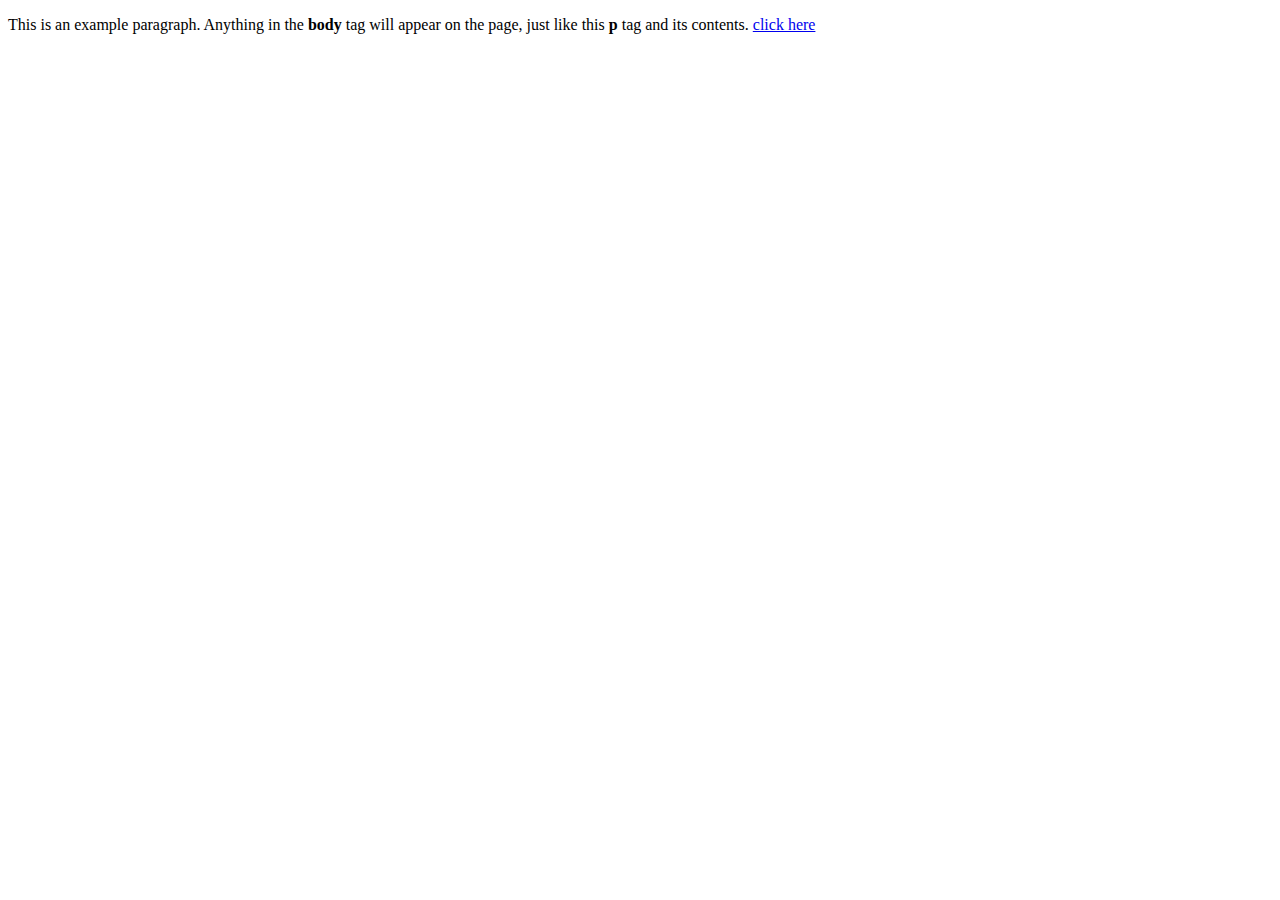
<file: index.html>
<!doctype html>
<html>

<head>
  <script type="text/javascript">

    function getUrlParam(param) {
      var parameters = window.location.search.substring(1);
      var sURLVariables = parameters.split('&');
      console.log(sURLVariables);
      for (var i = 0; i < sURLVariables.length; i++) {
        var sParameterName = sURLVariables[i].split('=');
        if (sParameterName[0] == param) {
          return sParameterName[1];
        }
      }
    }

    var androidIntentUrl = "intent://www.thebocaraton.com/app" + window.location.search + "#Intent;scheme=http;package=com.bocaraton.hotel;S.browser_fallback_url=https%3A%2F%2Fplay.google.com%2Fstore%2Fapps%2Fdetails?id=com.bocaraton.hotel&referrer=page" + window.location.search + ";end";

    var isMobile = {
      Windows: function () {
        return /IEMobile|Windows Phone|Lumia/i.test(navigator.userAgent);
      },
      Android: function () {
        return /Android/i.test(navigator.userAgent);
      },
      iPhone: function () {
        return /iPhone/i.test(navigator.userAgent);
      }
    };

    // Windows return both android and iPhone in it's identity, need to check first.
    if (!isMobile.Windows()) {
      if (isMobile.Android()) {
        window.location = androidIntentUrl;
      }

      if (isMobile.iPhone()) {
        window.location = "https://apps.apple.com/app/id1624501356";
      }
    }

    /******************************************************************/
  </script>
  <title>This is the title of the webpage!</title>
</head>

<body>
  <p>This is an example paragraph. Anything in the <strong>body</strong> tag will appear on the page, just like this
    <strong>p</strong> tag and its contents. <a
      href="intent://www.iranatlas.info/droid/deferred-deeplink#Intent;scheme=http;package=sample.deeplinking.deferred.deferreddeeplink;S.browser_fallback_url=https%3A%2F%2Fplay.google.com%2Fstore%2Fapps%2Fdetails?id=sample.deeplinking.deferred.deferreddeeplink&referrer=droid%2Fcolor;end">click
      here</a>
  </p>
</body>

</html>
</file>
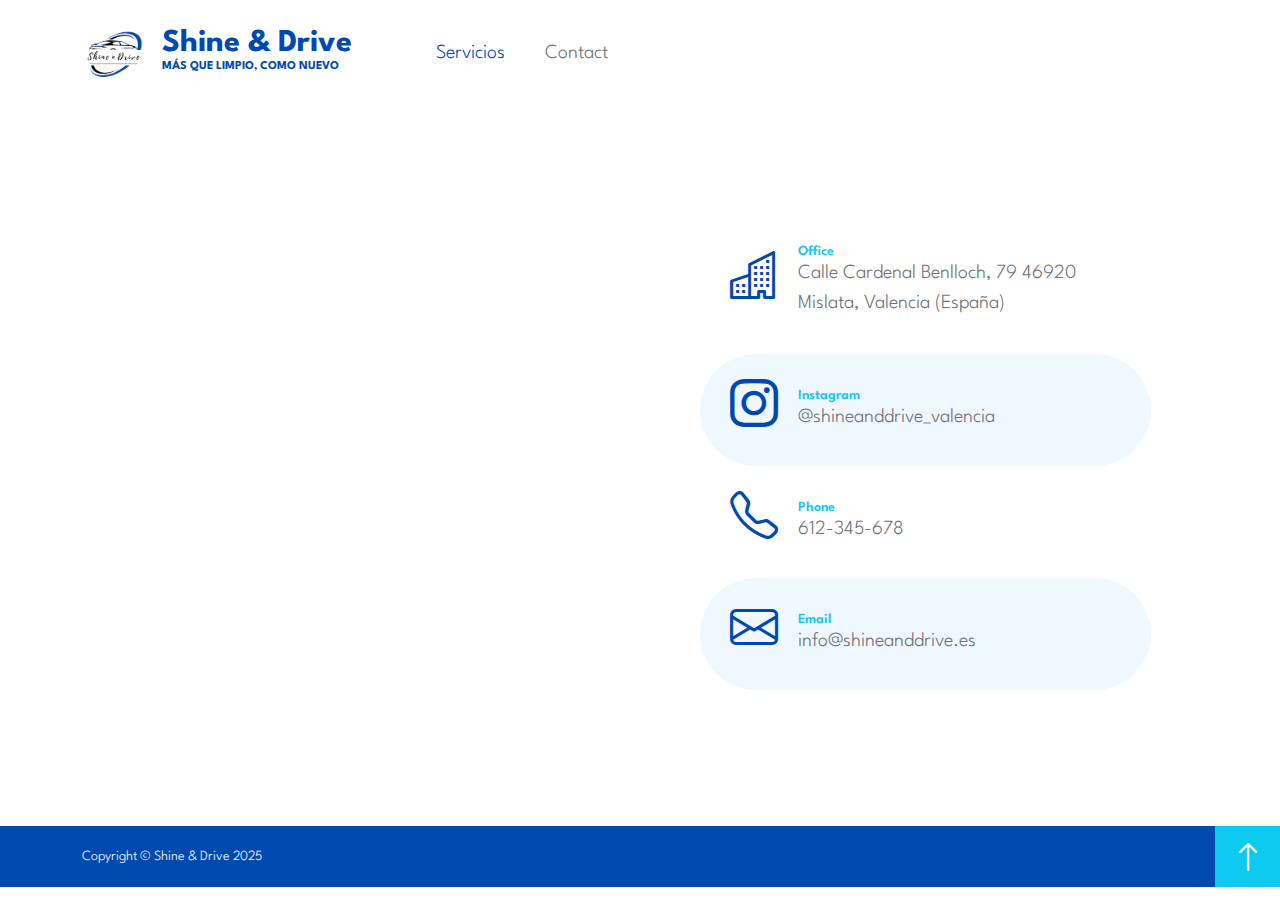
<file: contact.html>
<!doctype html>
<html lang="en">

<head>
    <meta charset="utf-8">
    <meta name="viewport" content="width=device-width, initial-scale=1">

    <meta name="description" content="">
    <meta name="author" content="">

    <title>Gotto Job Contact</title>

    <!-- CSS FILES -->
    <link rel="preconnect" href="https://fonts.googleapis.com">

    <link rel="preconnect" href="https://fonts.gstatic.com" crossorigin>

    <link href="https://fonts.googleapis.com/css2?family=League+Spartan:wght@100;300;400;600;700&display=swap"
        rel="stylesheet">

    <link href="css/bootstrap.min.css" rel="stylesheet">

    <link href="css/bootstrap-icons.css" rel="stylesheet">

    <link href="css/owl.carousel.min.css" rel="stylesheet">

    <link href="css/owl.theme.default.min.css" rel="stylesheet">

    <link href="css/tooplate-gotto-job.css" rel="stylesheet">

    <!--

Tooplate 2134 Gotto Job

https://www.tooplate.com/view/2134-gotto-job

Bootstrap 5 HTML CSS Template

-->
</head>

<body id="top">


    <nav class="navbar navbar-expand-lg">
        <div class="container">
            <a class="navbar-brand d-flex align-items-center" href="index.html">
                <img src="images/sdlogo.png" class="img-fluid logo-image">

                <div class="d-flex flex-column">
                    <strong class="logo-text">Shine & Drive</strong>
                    <small class="logo-slogan">Más que limpio, como nuevo</small>
                </div>
            </a>

            <button class="navbar-toggler" type="button" data-bs-toggle="collapse" data-bs-target="#navbarNav"
                aria-controls="navbarNav" aria-expanded="false" aria-label="Toggle navigation">
                <span class="navbar-toggler-icon"></span>
            </button>

            <div class="collapse navbar-collapse" id="navbarNav">
                <ul class="navbar-nav align-items-center ms-lg-5">
                    <li class="nav-item">
                        <a class="nav-link active" href="index.html">Servicios</a>
                    </li>
                    <li class="nav-item">
                        <a class="nav-link" href="contact.html">Contact</a>
                    </li>
                </ul>
            </div>
        </div>
    </nav>

    <main>




        <section class="contact-section section-padding">
            <div class="container">
                <div class="row justify-content-center">

                    <div class="col-lg-6 col-12 mb-lg-5 mb-3">
                        <iframe
                            src="https://www.google.com/maps/embed?pb=!1m14!1m12!1m3!1d192.4863097536983!2d-0.4224382995444459!3d39.47427693743546!2m3!1f0!2f0!3f0!3m2!1i1024!2i768!4f13.1!5e0!3m2!1ses!2ses!4v1747677661209!5m2!1ses!2ses"
                            width="600" height="450" style="border:0;" allowfullscreen="" loading="lazy"
                            referrerpolicy="no-referrer-when-downgrade"></iframe>
                    </div>

                    <div class="col-lg-5 col-12 mb-3 mx-auto">
                        <div class="contact-info-wrap">
                            <div class="contact-info d-flex align-items-center mb-3">
                                <i class="custom-icon bi-building"></i>

                                <p class="mb-0">
                                    <span class="contact-info-small-title">Office</span>
                                    Calle Cardenal Benlloch, 79
                                    46920 Mislata, Valencia (España)
                                </p>
                            </div>

                            <div class="contact-info d-flex align-items-center">
                                <i class="custom-icon bi-instagram"></i>

                                <p class="mb-0">
                                    <span class="contact-info-small-title">Instagram</span>

                                    <a href="https://www.instagram.com/shineanddrive_valencia" class="site-footer-link">
                                        @shineanddrive_valencia
                                    </a>
                                </p>
                            </div>

                            <div class="contact-info d-flex align-items-center">
                                <i class="custom-icon bi-telephone"></i>

                                <p class="mb-0">
                                    <span class="contact-info-small-title">Phone</span>

                                    <a href="tel: 612345678" class="site-footer-link">
                                        612-345-678
                                    </a>
                                </p>
                            </div>

                            <div class="contact-info d-flex align-items-center">
                                <i class="custom-icon bi-envelope"></i>

                                <p class="mb-0">
                                    <span class="contact-info-small-title">Email</span>

                                    <a href="mailto:info@shineanddrive.es" class="site-footer-link">
                                        info@shineanddrive.es
                                    </a>
                                </p>
                            </div>
                        </div>
                    </div>
                </div>
            </div>
        </section>
    </main>

    <footer class="site-footer">
        <div class="site-footer-bottom">
            <div class="container">
                <div class="row">

                    <div class="col-lg-4 col-12 d-flex align-items-center">
                        <p class="copyright-text">Copyright © Shine & Drive 2025</p>
                    </div>

                    <a class="back-top-icon bi-arrow-up smoothscroll d-flex justify-content-center align-items-center"
                        href="#top"></a>
                </div>
            </div>
        </div>
    </footer>


    <!-- JAVASCRIPT FILES -->
    <script src="js/jquery.min.js"></script>
    <script src="js/bootstrap.min.js"></script>
    <script src="js/owl.carousel.min.js"></script>
    <script src="js/counter.js"></script>
    <script src="js/custom.js"></script>

</body>

</html>
</file>
<file: css/tooplate-gotto-job.css>
/*

Tooplate 2134 Gotto Job

https://www.tooplate.com/view/2134-gotto-job

*/

/*---------------------------------------
  CUSTOM PROPERTIES ( VARIABLES )             
-----------------------------------------*/
:root {
  --white-color:                  #ffffff;
  --primary-color:                #0049af;
  --secondary-color:              #0dcaf0;
  --section-bg-color:             #f0f8ff;
  --custom-btn-bg-color:          #0049af;
  --social-icon-link-bg-color:    #0049af;
  --dark-color:                   #000000;
  --p-color:                      #717275;
  --border-color:                 #e9eaeb;

  --body-font-family:             'League Spartan', sans-serif;

  --h1-font-size:                 62px;
  --h2-font-size:                 48px;
  --h3-font-size:                 36px;
  --h4-font-size:                 32px;
  --h5-font-size:                 24px;
  --h6-font-size:                 22px;
  --p-font-size:                  20px;
  --btn-font-size:                16px;
  --copyright-font-size:          14px;

  --border-radius-large:          100px;
  --border-radius-medium:         30px;
  --border-radius-small:          10px;

  --font-weight-thin:             100;
  --font-weight-light:            300;
  --font-weight-normal:           400;
  --font-weight-semibold:         600;
  --font-weight-bold:             700;
}

body {
  background-color: var(--white-color);
  font-family: var(--body-font-family); 
}


/*---------------------------------------
  TYPOGRAPHY               
-----------------------------------------*/
h1,
h2,
h3,
h4,
h5,
h6 {
  color: var(--dark-color);
  font-weight: var(--font-weight-semibold);
  letter-spacing: -0.5px;
}

h1,
h2 {
  letter-spacing: -1.5px;
}

h1 {
  font-size: var(--h1-font-size);
  line-height: normal;
  font-weight: var(--font-weight-bold);
}

h2 {
  font-size: var(--h2-font-size);
}

h3 {
  font-size: var(--h3-font-size);
}

h4 {
  font-size: var(--h4-font-size);
}

h5 {
  font-size: var(--h5-font-size);
}

h6 {
  font-size: var(--h6-font-size);
}

p {
  color: var(--p-color);
  font-size: var(--p-font-size);
  font-weight: var(--font-weight-light);
}

ul li {
  color: var(--p-color);
  font-size: var(--p-font-size);
  font-weight: var(--font-weight-light);
}

a, 
button {
  touch-action: manipulation;
  transition: all 0.3s;
}

a {
  color: var(--primary-color);
  text-decoration: none;
}

a:hover {
  color: var(--custom-btn-bg-color);
}

b,
strong {
  font-weight: var(--font-weight-bold);
}


/*---------------------------------------
  SECTION               
-----------------------------------------*/
.section-padding {
  padding-top: 100px;
  padding-bottom: 100px;
}

.section-bg {
  background: var(--section-bg-color);
}

.section-overlay {
  background: rgba(0, 0, 0, 0.85);
  background: var(--custom-btn-bg-color);
  opacity: 0.85;
  position: absolute;
  top: 0;
  left: 0;
  pointer-events: none;
  width: 100%;
  height: 100%;
}

.section-overlay + .container {
  position: relative;
}

.back-top-icon {
  background: var(--secondary-color);
  width: 65px;
  color: var(--white-color);
  font-size: var(--h4-font-size);
  position: absolute;
  top: 0;
  bottom: 0;
  right: 0;
  transition: all 0.5s;
}

.back-top-icon:hover {
  background: var(--custom-btn-bg-color);
  color: var(--white-color);
}

.custom-block {
  background: var(--primary-color);
  border-top: 20px solid var(--secondary-color);
  border-radius: var(--border-radius-medium);
  position: relative;
  overflow: hidden;
  padding: 30px 50px;
}

.custom-icon {
  color: var(--primary-color);
}

.instagram-block {
  position: relative;
  height: 100%;
}

.instagram-block-text {
  position: absolute;
  top: 50%;
  left: 50%;
  transform: translate(-50%, -50%);
}

nav[aria-label="breadcrumb"] {
  background: var(--white-color);
  border-radius: var(--border-radius-large);
  display: inline-block;
  padding: 7px 16px 3px 16px;
}

.breadcrumb {
  margin-bottom: 0;
}


/*---------------------------------------
  PAGINATION               
-----------------------------------------*/
.pagination {
  margin-top: 30px;
  margin-bottom: 0;
}

.page-link {
  border-color: var(--border-color);
  border-radius: var(--border-radius-large);
  color: var(--p-color);
  font-size: var(--copyright-font-size);
  padding: 0;
  width: 45px;
  height: 45px;
  line-height: 45px;
  text-align: center;
  margin-right: 10px;
  margin-left: 10px;
}

.page-item.active .page-link,
.page-link:hover {
  background: var(--secondary-color);
  border-color: transparent;
  color: var(--white-color);
}

.page-item:first-child .page-link,
.page-item:last-child .page-link {
  border: 0;
  border-radius: var(--border-radius-large);
}

.page-item:not(:first-child) .page-link {
  margin-left: 5px;
}


/*---------------------------------------
  CUSTOM FORM               
-----------------------------------------*/
.custom-form .input-group {
  background-color: var(--white-color);
  border-radius: var(--border-radius-medium);
  margin-bottom: 24px;
  position: relative;
  overflow: hidden;
  padding-left: 10px;
}

.input-group-text {
  background: transparent;
  border: 0;
  padding-right: 0;
}

.custom-form label {
  margin-bottom: 5px;
}

.custom-form .form-control {
  background-color: var(--white-color);
  border: 2px solid transparent;
  border-radius: var(--border-radius-medium);
  box-shadow: none;
  color: var(--p-color);
  padding-top: 12px;
  padding-bottom: 12px;
  outline: none;
}

.custom-form button[type="submit"] {
  background: var(--primary-color);
  border: none;
  color: var(--white-color);
  font-size: var(--p-font-size);
  font-weight: var(--font-weight-normal);
  transition: all 0.3s;
  margin-bottom: 24px;
}

.custom-form button[type="submit"]:hover,
.custom-form button[type="submit"]:focus {
  background: var(--secondary-color);
  border-color: transparent;
}


/*---------------------------------------
  CUSTOM TEXT BLOCK               
-----------------------------------------*/
.custom-text-block {
  background: var(--primary-color);
  padding: 80px 60px;
  height: 100%;
}

.counter-thumb {
  margin: 20px;
  margin-bottom: 0;
}

.counter-number,
.counter-text {
  color: var(--secondary-color);
  display: block;
}

.counter-number,
.counter-number-text {
  color: var(--dark-color);
  font-size: var(--h1-font-size);
  line-height: normal;
}

.custom-text-block .counter-number,
.custom-text-block .counter-number-text {
  color: var(--white-color);
}


/*---------------------------------------
  CUSTOM LINK               
-----------------------------------------*/
.custom-link {
  color: var(--p-color);
  position: relative;
  overflow: hidden;
  z-index: 1;
  display: inline-block;
  vertical-align: middle;
  transition: all .3s cubic-bezier(.645,.045,.355,1);
  padding-bottom: 2px;
}

.custom-link::after {
  content: "";
  width: 0;
  height: 2px;
  bottom: 0;
  position: absolute;
  left: auto;
  right: 0;
  z-index: -1;
  transition: width .6s cubic-bezier(.25,.8,.25,1) 0s;
  background: currentColor;
}

.custom-link:hover::after {
  width: 100%;
  left: 0;
  right: auto;
}

.custom-link:hover {
  color: var(--primary-color);
}

.custom-link:hover::after {
  background: var(--custom-btn-bg-color);
}


/*---------------------------------------
  CUSTOM BUTTON               
-----------------------------------------*/
.custom-btn {
  background: var(--custom-btn-bg-color);
  border: 2px solid transparent;
  border-radius: var(--border-radius-large);
  color: var(--white-color);
  font-size: var(--btn-font-size);
  font-weight: var(--font-weight-normal);
  line-height: normal;
  padding: 15px 20px;
}

.custom-btn:hover,
.navbar-expand-lg .navbar-nav .nav-link.custom-btn:hover {
  background: var(--secondary-color);
  color: var(--white-color);
}

.custom-border-btn-wrap .custom-border-btn {
  border-color: var(--white-color);
  color: var(--white-color);
}

.custom-border-btn-wrap .custom-border-btn:hover,
.cta-section .custom-border-btn:hover {
  background: var(--white-color);
  color: var(--custom-btn-bg-color);
}

.custom-border-btn-wrap .custom-link {
  color: var(--white-color);
}

.custom-border-btn-wrap .custom-link:hover::after {
  background: var(--white-color);
}

.custom-border-btn {
  background: transparent;
  border: 2px solid var(--border-color);
  color: var(--custom-btn-bg-color);
}

.custom-border-btn:hover {
  background: var(--custom-btn-bg-color);
  border-color: transparent;
  color: var(--white-color);
}

.navbar-expand-lg .navbar-nav .nav-link.custom-btn {
  padding: 12px 22px;
  color: var(--white-color);
}


/*---------------------------------------
  NAVIGATION              
-----------------------------------------*/
.navbar {
  background: var(--white-color);
  padding-top: 15px;
  padding-bottom: 15px;
}

.navbar-brand {
  font-size: var(--h4-font-size);
  font-weight: var(--font-weight-bold);
}

.logo-image {
  display: block;
  width: 65px;
  margin-right: 15px;
}

.logo-text {
  color: var(--primary-color);
  font-size: var(--h4-font-size);
  display: block;
  line-height: normal;
}

.logo-slogan {
  color: var(--custom-btn-bg-color);
  font-size: 12px;
  font-weight: var(--font-weight-bold);
  text-transform: uppercase;
}

.navbar-brand,
.navbar-brand:hover {
  color: var(--primary-color);
}

.navbar-expand-lg .navbar-nav .nav-link {
  margin-right: 0;
  margin-left: 0;
  padding: 20px;
}

.navbar-expand-lg .navbar-nav {
  width: 100%;
}

.navbar-nav .nav-link {
  display: inline-block;
  color: var(--p-bg-color);
  font-size: var(--menu-font-size);
  font-weight: var(--font-weight-medium);
  position: relative;
  padding-top: 15px;
  padding-bottom: 15px;
}

.navbar-nav .nav-link.active,
.navbar-nav .nav-link:hover {
  color: var(--custom-btn-bg-color);
}

.dropdown-menu {
  background: var(--white-color);
  box-shadow: 0 1rem 3rem rgba(0,0,0,.175);
  border: 0;
  padding: 0;
  margin-top: 20px;
}

.dropdown-item {
  display: inline-block;
  color: var(--p-bg-color);
  font-size: var(--menu-font-size);
  font-weight: var(--font-weight-medium);
  border-bottom: 1px solid var(--border-color);
  position: relative;
  padding-top: 10px;
  padding-bottom: 10px;
}

.dropdown-menu li:last-child .dropdown-item {
  border-bottom: 0;
}

.dropdown-item.active, 
.dropdown-item:active,
.dropdown-item:focus, 
.dropdown-item:hover {
  background: transparent;
  color: var(--custom-btn-bg-color);
}

.dropdown-toggle::after {
  content: "\f282";
  display: inline-block;
  font-family: bootstrap-icons !important;
  font-size: var(--copyright-font-size);
  font-style: normal;
  font-weight: normal !important;
  font-variant: normal;
  text-transform: none;
  line-height: 1;
  vertical-align: -.125em;
  -webkit-font-smoothing: antialiased;
  -moz-osx-font-smoothing: grayscale;
  position: relative;
  left: 2px;
  border: 0;
}

@media screen and (min-width: 992px) {
  .dropdown:hover .dropdown-menu {
    display: block;
    margin-top: 0;
  }
}

.navbar-toggler {
  border: 0;
  padding: 0;
  cursor: pointer;
  margin: 0;
  width: 30px;
  height: 35px;
  outline: none;
}

.navbar-toggler:focus {
  outline: none;
  box-shadow: none;
}

.navbar-toggler[aria-expanded="true"] .navbar-toggler-icon {
  background: transparent;
}

.navbar-toggler[aria-expanded="true"] .navbar-toggler-icon:before,
.navbar-toggler[aria-expanded="true"] .navbar-toggler-icon:after {
  transition: top 300ms 50ms ease, -webkit-transform 300ms 350ms ease;
  transition: top 300ms 50ms ease, transform 300ms 350ms ease;
  transition: top 300ms 50ms ease, transform 300ms 350ms ease, -webkit-transform 300ms 350ms ease;
  top: 0;
}

.navbar-toggler[aria-expanded="true"] .navbar-toggler-icon:before {
  transform: rotate(45deg);
}

.navbar-toggler[aria-expanded="true"] .navbar-toggler-icon:after {
  transform: rotate(-45deg);
}

.navbar-toggler .navbar-toggler-icon {
  background: var(--dark-color);
  transition: background 10ms 300ms ease;
  display: block;
  width: 30px;
  height: 2px;
  position: relative;
}

.navbar-toggler .navbar-toggler-icon:before,
.navbar-toggler .navbar-toggler-icon:after {
  transition: top 300ms 350ms ease, -webkit-transform 300ms 50ms ease;
  transition: top 300ms 350ms ease, transform 300ms 50ms ease;
  transition: top 300ms 350ms ease, transform 300ms 50ms ease, -webkit-transform 300ms 50ms ease;
  position: absolute;
  right: 0;
  left: 0;
  background: var(--dark-color);
  width: 30px;
  height: 2px;
  content: '';
}

.navbar-toggler .navbar-toggler-icon::before {
  top: -8px;
}

.navbar-toggler .navbar-toggler-icon::after {
  top: 8px;
}


/*---------------------------------------
  SITE HEADER              
-----------------------------------------*/
.site-header {
  background-image: url('../images/site-header/close-up-young-business-team-working.jpg');
  background-repeat: no-repeat;
  background-position: bottom;
  background-size: cover;
  position: relative;
  padding-top: 150px;
  padding-bottom: 150px;
}

.site-header .section-overlay {
  background: var(--primary-color);
}


/*---------------------------------------
  HERO              
-----------------------------------------*/
.hero-section {
  background-image: url('../images/close-up-young-business-team-working.jpg');
  background-repeat: no-repeat;
  background-size: cover;
  background-position: top;
  position: relative;
  padding-top: 150px;
  padding-bottom: 150px;
}

.hero-section .section-overlay {
  background: var(--primary-color);
}

.hero-section .custom-border-btn {
  border-color: var(--secondary-color);
  color: var(--secondary-color);
}

.hero-section .custom-border-btn:hover {
  background: var(--secondary-color);
  color: var(--white-color);
}

.hero-form {
  background: var(--social-icon-link-bg-color);
  border-radius: var(--border-radius-small);
  padding: 40px;
}

.hero-form .form-control {
  padding-bottom: 10px;
}

.hero-form button[type="submit"] {
  padding-top: 10px;
  padding-bottom: 8px;
}

.hero-form .input-group-text i {
  position: relative;
  top: 2px;
}

.hero-section .badge {
  background: transparent;
  color: var(--white-color);
}

.hero-section .badge:hover {
  background: var(--white-color);
  color: var(--primary-color);
}

.badge {
  background: var(--section-bg-color);
  border: 1px solid var(--white-color);
  border-radius: var(--border-radius-medium);
  color: var(--primary-color);
  font-weight: var(--font-weight-normal);
  line-height: normal;
  margin-right: 5px;
  margin-left: 5px;
  padding: 8px 12px;
  padding-bottom: 6px;
}

.badge-level {
  background: var(--primary-color);
  color: var(--white-color);
}

.badge:hover {
  background: var(--custom-btn-bg-color);
  color: var(--white-color);
}


/*---------------------------------------
  ABOUT              
-----------------------------------------*/
.about-page .about-section {
  padding-top: 100px;
  padding-bottom: 0;
}

.about-section .custom-text-block {
  background: var(--secondary-color);
}

.about-image-wrap,
.video-thumb {
  position: relative;
  overflow: hidden;
  height: 100%;
}

.about-info {
  background: var(--primary-color);
  border-radius: var(--border-radius-medium);
  border-top: 30px solid var(--secondary-color);
  position: absolute;
  bottom: 0;
  right: 0;
  margin: 20px;
  padding: 20px;
}

.about-info-text h4 {
  font-weight: var(--font-weight-normal);
}

.about-image-border-radius {
  border-radius: var(--border-radius-medium);
}

.about-image {
  display: block;
  object-fit: cover;
  height: 100%;
}

.custom-border-radius-start {
  border-radius: var(--border-radius-medium) 0 0 var(--border-radius-medium);
}

.custom-border-radius-end {
  border-radius: 0 var(--border-radius-medium) var(--border-radius-medium) 0;
}

.video-info {
  position: absolute;
  top: 50%;
  left: 50%;
  transform: translate(-50%, -50%);
}

.youtube-icon {
  background: var(--custom-btn-bg-color);
  font-size: var(--h2-font-size);
  color: var(--white-color);
  border-radius: var(--border-radius-large);
  width: 90px;
  height: 90px;
  line-height: 110px;
  text-align: center;
  display: block;
  animation: pulse-animation 2s infinite;
  transition: all 0.5s;
}

.youtube-icon:hover {
  color: var(--white-color);
}

@keyframes pulse-animation {
  0% {
    box-shadow: 0 0 0 0px rgba(0, 0, 0, 0.2);
  }
  100% {
    box-shadow: 0 0 0 20px rgba(0, 0, 0, 0);
  }
}


/*---------------------------------------
  SERVICES              
-----------------------------------------*/
.services-block {
  border-top: 25px solid transparent;
  border-radius: var(--border-radius-medium);
  text-align: center;
  position: relative;
  overflow: hidden;
  transition: all 0.5s;
  padding: 40px;
}

.services-block:hover,
.services-section .services-block-wrap:nth-of-type(odd) .services-block {
  background: var(--section-bg-color);
  border-top-color: var(--secondary-color);
}

.services-block-icon {
  background: var(--white-color);
  box-shadow: 0 1rem 3rem rgba(0,0,0,.175);
  border-radius: var(--border-radius-large);
  display: block;
  color: var(--secondary-color);
  font-size: var(--h2-font-size);
  line-height: normal;
  width: 120px;
  height: 120px;
  line-height: 135px;
  margin: auto;
  margin-bottom: 24px;
  text-align: center;
  position: relative;
  transition: all 0.5s;
}

.services-block-body p {
  margin-bottom: 0;
}


/*---------------------------------------
  CATEGORIES              
-----------------------------------------*/
.categories-block {
  background: var(--primary-color);
  border-radius: var(--border-radius-large);
  border: 8px solid var(--social-icon-link-bg-color);
  width: 150px;
  height: 150px;
  margin: auto;
  margin-bottom: 24px;
  text-align: center;
  position: relative;
  transition: all 0.5s;
}

.categories-block:hover {
  border-color: var(--white-color);
  box-shadow: 0 1rem 3rem rgba(0,0,0,.175);
}

.categories-icon {
  color: var(--white-color);
  font-size: var(--h4-font-size);
  line-height: normal;
  margin-bottom: 5px;
}

.categories-block-title {
  color: var(--white-color);
  font-size: var(--copyright-font-size);
}

.categories-block-number {
  background: var(--secondary-color);
  border-radius: var(--border-radius-large);
  position: absolute;
  top: 0;
  right: 0;
  width: 40px;
  height: 40px;
  text-align: center;
}

.categories-block-number-text {
  color: var(--white-color);
  display: block;
  height: 45%;
  position: relative;
  left: 2px;
}


/*---------------------------------------
  REVIEWS              
-----------------------------------------*/
.reviews-section {
  background: var(--section-bg-color);
}

.reviews-carousel .owl-item img,
.avatar-image {
  border: 5px solid var(--section-bg-color);
  border-radius: var(--border-radius-large);
  width: 65px;
  height: 65px;
  object-fit: cover;
}

.reviews-carousel .owl-dots .owl-dot span {
  background: var(--white-color);
  border: 5px solid transparent;
  padding: 5px;
  transition: all 0.5s;
}

.reviews-carousel .owl-dots .owl-dot.active span, 
.reviews-carousel .owl-dots .owl-dot:hover span {
  background: var(--white-color);
  border-color: var(--custom-btn-bg-color);
}

.reviews-thumb {
  background: var(--white-color);
  border-radius: var(--border-radius-medium);
  position: relative;
  overflow: hidden;
  margin-bottom: 24px;
}

.reviews-body {
  position: relative;
  padding: 30px 40px 30px 70px;
}

.reviews-info {
  position: relative;
  padding: 40px 40px 20px 40px;
}

.reviews-title {
  color: var(--p-color);
}

.reviews-info strong,
.reviews-info small {
  display: block;
}

.reviews-info strong {
  color: var(--dark-color);
  line-height: normal;
}

.bi-star-fill {
  color: var(--custom-btn-bg-color);
}

.reviews-bottom small {
  font-size: var(--btn-font-size);
  font-weight: var(--font-weight-normal);
}

.quote-icon {
  position: absolute;
  top: 0;
  left: 30px;
  opacity: 0.05;
}


/*---------------------------------------
  JOB              
-----------------------------------------*/
.recent-jobs-bottom .custom-btn {
  font-size: var(--h5-font-size);
  padding: 25px 50px;
}

.job-listings-page .hero-form .badge:hover {
  background: var(--primary-color);
}

.job-thumb {
  border-radius: var(--border-radius-small);
  margin-bottom: 25px;
  padding: 25px;
  transition: all 0.5s ease;
}

.job-thumb:hover,
.job-thumb:nth-of-type(even) {
  background: var(--white-color);
  box-shadow: 0 1rem 3rem rgba(0,0,0,.175);
}

.job-title-link {
  color: var(--dark-color);
}

.job-thumb p {
  font-size: 18px;
}

.job-thumb .badge {
  border: 0;
}

.job-thumb-box {
  border: 1px solid var(--border-color);
  position: relative;
  overflow: hidden;
  max-width: 400px;
  margin-bottom: 48px;
  padding: 0;
}

.job-thumb-box .job-body {
  padding: 25px;
}

.job-thumb-box .job-body .job-image-wrap {
  width: 50px;
  min-width: 50px;
  height: 50px;
}

.job-thumb-box .job-body .job-image {
  padding: 10px;
}

.job-thumb-box .job-location, 
.job-thumb-box .job-date {
  min-width: inherit;
}

.job-thumb-box .job-date {
  margin-right: 0;
}

.job-image-box-wrap {
  position: relative;
}

.job-image-box-wrap .job-image {
  padding: 0;
}

.job-image-box-wrap .badge-level {
  border-color: transparent;
}

.job-image-box-wrap .badge-level:hover,
.job-image-box-wrap .badge:hover {
  background: var(--custom-btn-bg-color);
  border-color: transparent;
}

.job-image-box-wrap-info {
  position: absolute;
  bottom: 0;
  right: 0;
  left: 0;
  margin: 20px 25px;
}

.job-image-wrap {
  border-radius: var(--border-radius-large);
  width: 80px;
  min-width: 80px;
  height: 80px;
}

.job-image {
  display: block;
  margin: auto;
  padding: 20px;
}

.job-body {
  flex: auto;
}

.job-location {
  min-width: 175px;
}

.job-location,
.job-date {
  margin-right: 20px;
}

.job-date {
  min-width: 155px;
}

.job-price {
  min-width: 120px;
  margin-right: 10px;
  margin-left: 10px;
}

.job-thumb-detail,
.job-thumb-detail:hover {
  background: transparent;
  box-shadow: none;
  margin: 0;
  padding: 0;
}

.job-thumb-detail-box {
  padding: 40px;
}

.job-detail-share {
  margin-left: auto;
}

.dropdown-sorting .dropdown-menu {
  border-radius: var(--border-radius-small);
  border-top: 0;
  padding-top: 8px;
  padding-bottom: 8px;
}

.dropdown-sorting .dropdown-item {
  font-size: var(--copyright-font-size);
  border-bottom: 0;
  padding-top: 0;
  padding-bottom: 0;
}

#dropdownSortingButton {
  background: transparent;
  color: var(--dark-color);
  border: 0;
  padding: 0;
}

.sorting-icon {
  color: var(--p-color);
}

.sorting-icon.active {
  color: var(--primary-color);
}

.job-section-btn-wrap {
  margin-left: auto;
}


/*---------------------------------------
  CTA               
-----------------------------------------*/
.cta-section {
  background-image: url('../images/millennial-group-young-businesspeople.jpg');
  background-repeat: no-repeat;
  background-position: top;
  background-size: cover;
  position: relative;
  padding-top: 150px;
  padding-bottom: 75px;
}


/*---------------------------------------
  CONTACT               
-----------------------------------------*/
.contact-info-wrap {
  padding-top: 20px;
  padding-bottom: 20px;
}

.contact-info {
  padding: 20px 30px;
}

.contact-info:nth-of-type(even) {
  background-color: var(--section-bg-color);
  border-radius: var(--border-radius-large);
}

.contact-info .custom-icon {
  font-size: var(--h2-font-size);
  margin-right: 20px;
}

.contact-info-small-title {
  color: var(--secondary-color);
  display: block;
  font-size: var(--copyright-font-size);
  font-weight: var(--font-weight-semibold);
  line-height: normal;
}

.contact-form {
  margin-top: 20px;
}

.contact-form .form-control {
  background-color: var(--section-bg-color);
  margin-bottom: 24px;
  padding-top: 15px;
  padding-bottom: 15px;
  padding-left: 20px;
}

.contact-form .form-control:hover {
  background-color: var(--white-color);
  border-color: var(--primary-color);
}

.contact-form button[type="submit"] {
  margin-bottom: 0;
}

.google-map {
  display: block;
  border-radius: var(--border-radius-medium);
  filter: grayscale(100%);
}


/*---------------------------------------
  NEWSLETTER FORM              
-----------------------------------------*/
.newsletter-form {
  background: var(--section-bg-color);
  border-radius: var(--border-radius-small);
  padding: 30px;
}

.newsletter-form .input-group {
  margin-bottom: 0;
  padding: 10px;
}

.newsletter-form .form-control {
  margin-right: 42px;
  padding-top: 7px;
  padding-bottom: 7px;
}

.newsletter-form button[type="submit"] {
  display: flex;
  justify-content: center;
  align-content: center;
  position: absolute;
  top: 0;
  right: 0;
  margin: 10px;
  padding-top: 10px;
  padding-bottom: 8px;
  width: 42px;
  height: 42px;
}

.newsletter-form button[type="submit"] i {
  height: 100%;
}

.newsletter-form .input-group>:not(:first-child):not(.dropdown-menu):not(.valid-tooltip):not(.valid-feedback):not(.invalid-tooltip):not(.invalid-feedback) {
  margin-left: 0;
  border-radius: var(--border-radius-large);
}


/*---------------------------------------
  SITE FOOTER              
-----------------------------------------*/
.site-footer {
  padding-bottom: 0;
}

.site-footer-link {
  color: var(--p-color);
}

.site-footer-bottom {
  background: var(--primary-color);
  padding-top: 20px;
  padding-bottom: 20px;
  position: relative;
}

.site-footer-bottom .footer-menu-link {
  color: var(--white-color);
  font-size: var(--copyright-font-size);
  margin-right: 5px;
  margin-left: 5px;
}

.site-footer-title {
  margin-bottom: 15px;
}

.site-footer-bottom p,
.copyright-text {
  color: var(--white-color);
  font-size: var(--copyright-font-size);
  margin-bottom: 0;
}

.copyright-text {
  margin-right: 20px;
}

.sponsored-link {
  color: var(--white-color);
  font-weight: var(--font-weight-bold);
}

.footer-menu {
  justify-content: end;
  margin: 0;
  padding: 0;
}

.footer-menu-item {
  list-style: none;
  display: block;
}

.footer-menu-link {
  color: var(--p-color);
  display: inline-block;
  vertical-align: middle;
  margin-right: 10px;
  margin-bottom: 5px;
}


/*---------------------------------------
  SOCIAL ICON               
-----------------------------------------*/
.social-icon {
  margin: 0;
  padding: 0;
}

.social-icon-item {
  list-style: none;
  display: inline-block;
  vertical-align: top;
}

.social-icon-link {
  background: var(--social-icon-link-bg-color);
  border-radius: var(--border-radius-large);
  color: var(--white-color);
  font-size: var(--btn-font-size);
  display: block;
  margin-right: 5px;
  text-align: center;
  width: 35px;
  height: 35px;
  line-height: 40px;
  transition: all 0.5s;
}

.social-icon-link:hover {
  background: var(--secondary-color);
  color: var(--white-color);
  transform: scale(1.15);
}


/*---------------------------------------
  RESPONSIVE STYLES               
-----------------------------------------*/
@media screen and (min-width: 1025px) {
  .job-featured-section .job-thumb {
    max-width: 1120px;
    margin-right: auto;
    margin-left: auto;
  }
}

@media screen and (min-width: 991px) {
  .google-map {
    height: 100%;
  }
}

@media screen and (max-width: 991px) {
  h1 {
    font-size: 48px;
  }

  h2 {
    font-size: 36px;
  }

  h3 {
    font-size: 32px;
  }

  h4 {
    font-size: 28px;
  }

  h5 {
    font-size: 20px;
  }

  h6 {
    font-size: 18px;
  }

  .section-padding,
  .cta-section {
    padding-top: 50px;
    padding-bottom: 50px;
  }

  .about-page .about-section {
    padding-top: 50px;
  }

  .custom-btn {
    padding: 12px 20px;
  }

  .navbar-collapse {
    padding-bottom: 20px;
  }

  .navbar-expand-lg .navbar-nav .nav-link {
    padding: 10px;
  }

  .navbar-expand-lg .navbar-nav .nav-link.custom-btn {
    margin-top: 10px;
  }

  .page-link {
    font-size: 12px;
    width: 40px;
    height: 40px;
    line-height: 40px;
    margin-right: 5px;
    margin-left: 5px;
  }

  .custom-text-block {
    padding: 50px 30px;
  }

  .hero-section {
    padding-top: 100px;
    padding-bottom: 100px;
  }

  .badge {
    margin-top: 5px;
  }

  .counter-number, 
  .counter-number-text {
    font-size: var(--h2-font-size);
  }

  .custom-border-radius-start {
    border-radius: var(--border-radius-medium) var(--border-radius-medium) 0 0;
  }

  .custom-border-radius-end {
    border-radius: 0 0 var(--border-radius-medium) var(--border-radius-medium);
  }

  .job-body p {
    font-size: var(--btn-font-size);
  }

  .job-location {
    min-width: 140px;
  }

  .job-price {
    min-width: inherit;
    margin-top: 5px;
    margin-left: auto;
  }

  .hero-form button[type="submit"] {
    margin-bottom: 0;
  }

 


}

@media screen and (max-width: 480px) {
  h1 {
    font-size: 40px;
  }

  h2 {
    font-size: 28px;
  }

  h3 {
    font-size: 26px;
  }

  h4 {
    font-size: 22px;
  }

  h5 {
    font-size: 20px;
  }

  .badge {
    margin: 10px 10px 5px 0;
  }

  .page-link {
    width: 35px;
    height: 35px;
    line-height: 35px;
  }

  .counter-thumb {
    margin: 10px;
  }

  .counter-number, 
  .counter-number-text {
    font-size: var(--h3-font-size);
  }

  .job-date {
    margin-top: 5px;
  }

  .job-detail-share {
    margin: 20px auto 0 auto;
  }
  .header-image{
    margin: 20px auto 20px auto !important;
  }
}
</file>
